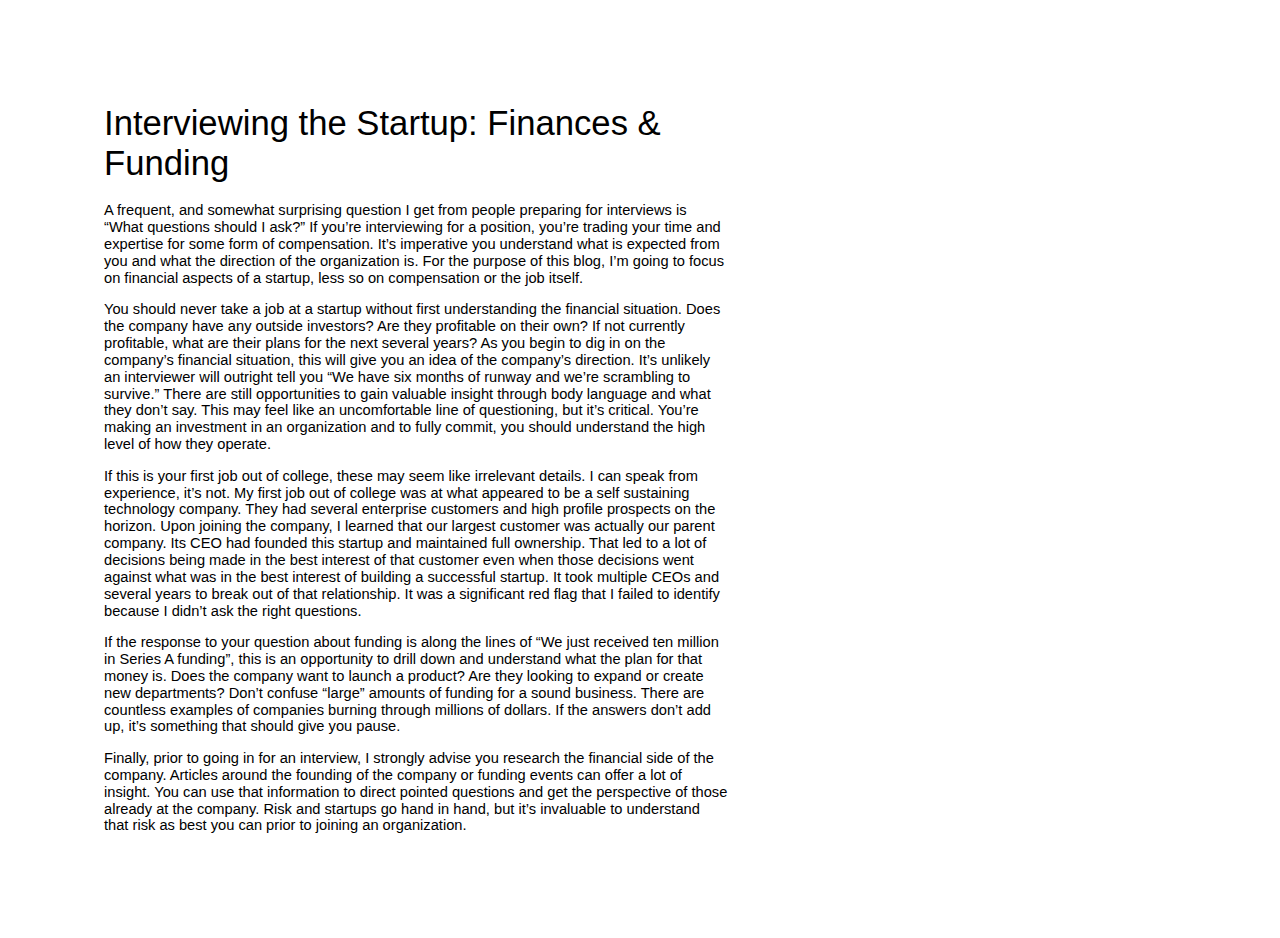
<file: articles/interviewing-the-startup.html>
<html><head><meta content="text/html; charset=UTF-8" http-equiv="content-type"><style type="text/css">ol{margin:0;padding:0}table td,table th{padding:0}.c1{color:#000000;font-weight:400;text-decoration:none;vertical-align:baseline;font-size:11pt;font-family:"Arial";font-style:normal}.c5{color:#000000;font-weight:400;text-decoration:none;vertical-align:baseline;font-size:26pt;font-family:"Arial";font-style:normal}.c4{padding-top:0pt;padding-bottom:3pt;line-height:1.15;page-break-after:avoid;orphans:2;widows:2;text-align:left}.c2{padding-top:0pt;padding-bottom:0pt;line-height:1.15;orphans:2;widows:2;text-align:left}.c0{background-color:#ffffff;max-width:468pt;padding:72pt 72pt 72pt 72pt}.c3{height:11pt}.title{padding-top:0pt;color:#000000;font-size:26pt;padding-bottom:3pt;font-family:"Arial";line-height:1.15;page-break-after:avoid;orphans:2;widows:2;text-align:left}.subtitle{padding-top:0pt;color:#666666;font-size:15pt;padding-bottom:16pt;font-family:"Arial";line-height:1.15;page-break-after:avoid;orphans:2;widows:2;text-align:left}li{color:#000000;font-size:11pt;font-family:"Arial"}p{margin:0;color:#000000;font-size:11pt;font-family:"Arial"}h1{padding-top:20pt;color:#000000;font-size:20pt;padding-bottom:6pt;font-family:"Arial";line-height:1.15;page-break-after:avoid;orphans:2;widows:2;text-align:left}h2{padding-top:18pt;color:#000000;font-size:16pt;padding-bottom:6pt;font-family:"Arial";line-height:1.15;page-break-after:avoid;orphans:2;widows:2;text-align:left}h3{padding-top:16pt;color:#434343;font-size:14pt;padding-bottom:4pt;font-family:"Arial";line-height:1.15;page-break-after:avoid;orphans:2;widows:2;text-align:left}h4{padding-top:14pt;color:#666666;font-size:12pt;padding-bottom:4pt;font-family:"Arial";line-height:1.15;page-break-after:avoid;orphans:2;widows:2;text-align:left}h5{padding-top:12pt;color:#666666;font-size:11pt;padding-bottom:4pt;font-family:"Arial";line-height:1.15;page-break-after:avoid;orphans:2;widows:2;text-align:left}h6{padding-top:12pt;color:#666666;font-size:11pt;padding-bottom:4pt;font-family:"Arial";line-height:1.15;page-break-after:avoid;font-style:italic;orphans:2;widows:2;text-align:left}</style></head><body class="c0"><p class="c4 title" id="h.e4qdui13q580"><span class="c5">Interviewing the Startup: Finances &amp; Funding</span></p><p class="c2 c3"><span class="c1"></span></p><p class="c2"><span class="c1">A frequent, and somewhat surprising question I get from people preparing for interviews is &ldquo;What questions should I ask?&rdquo; If you&rsquo;re interviewing for a position, you&rsquo;re trading your time and expertise for some form of compensation. It&rsquo;s imperative you understand what is expected from you and what the direction of the organization is. For the purpose of this blog, I&rsquo;m going to focus on financial aspects of a startup, less so on compensation or the job itself. </span></p><p class="c2 c3"><span class="c1"></span></p><p class="c2"><span class="c1">You should never take a job at a startup without first understanding the financial situation. Does the company have any outside investors? Are they profitable on their own? If not currently profitable, what are their plans for the next several years? As you begin to dig in on the company&rsquo;s financial situation, this will give you an idea of the company&rsquo;s direction. It&rsquo;s unlikely an interviewer will outright tell you &ldquo;We have six months of runway and we&rsquo;re scrambling to survive.&rdquo; There are still opportunities to gain valuable insight through body language and what they don&rsquo;t say. This may feel like an uncomfortable line of questioning, but it&rsquo;s critical. You&rsquo;re making an investment in an organization and to fully commit, you should understand the high level of how they operate.</span></p><p class="c2 c3"><span class="c1"></span></p><p class="c2"><span class="c1">If this is your first job out of college, these may seem like irrelevant details. I can speak from experience, it&rsquo;s not. My first job out of college was at what appeared to be a self sustaining technology company. They had several enterprise customers and high profile prospects on the horizon. Upon joining the company, I learned that our largest customer was actually our parent company. Its CEO had founded this startup and maintained full ownership. That led to a lot of decisions being made in the best interest of that customer even when those decisions went against what was in the best interest of building a successful startup. It took multiple CEOs and several years to break out of that relationship. It was a significant red flag that I failed to identify because I didn&rsquo;t ask the right questions.</span></p><p class="c2 c3"><span class="c1"></span></p><p class="c2"><span class="c1">If the response to your question about funding is along the lines of &ldquo;We just received ten million in Series A funding&rdquo;, this is an opportunity to drill down and understand what the plan for that money is. Does the company want to launch a product? Are they looking to expand or create new departments? Don&rsquo;t confuse &ldquo;large&rdquo; amounts of funding for a sound business. There are countless examples of companies burning through millions of dollars. If the answers don&rsquo;t add up, it&rsquo;s something that should give you pause.</span></p><p class="c2 c3"><span class="c1"></span></p><p class="c2"><span class="c1">Finally, prior to going in for an interview, I strongly advise you research the financial side of the company. Articles around the founding of the company or funding events can offer a lot of insight. You can use that information to direct pointed questions and get the perspective of those already at the company. Risk and startups go hand in hand, but it&rsquo;s invaluable to understand that risk as best you can prior to joining an organization.</span></p></body></html>
</file>
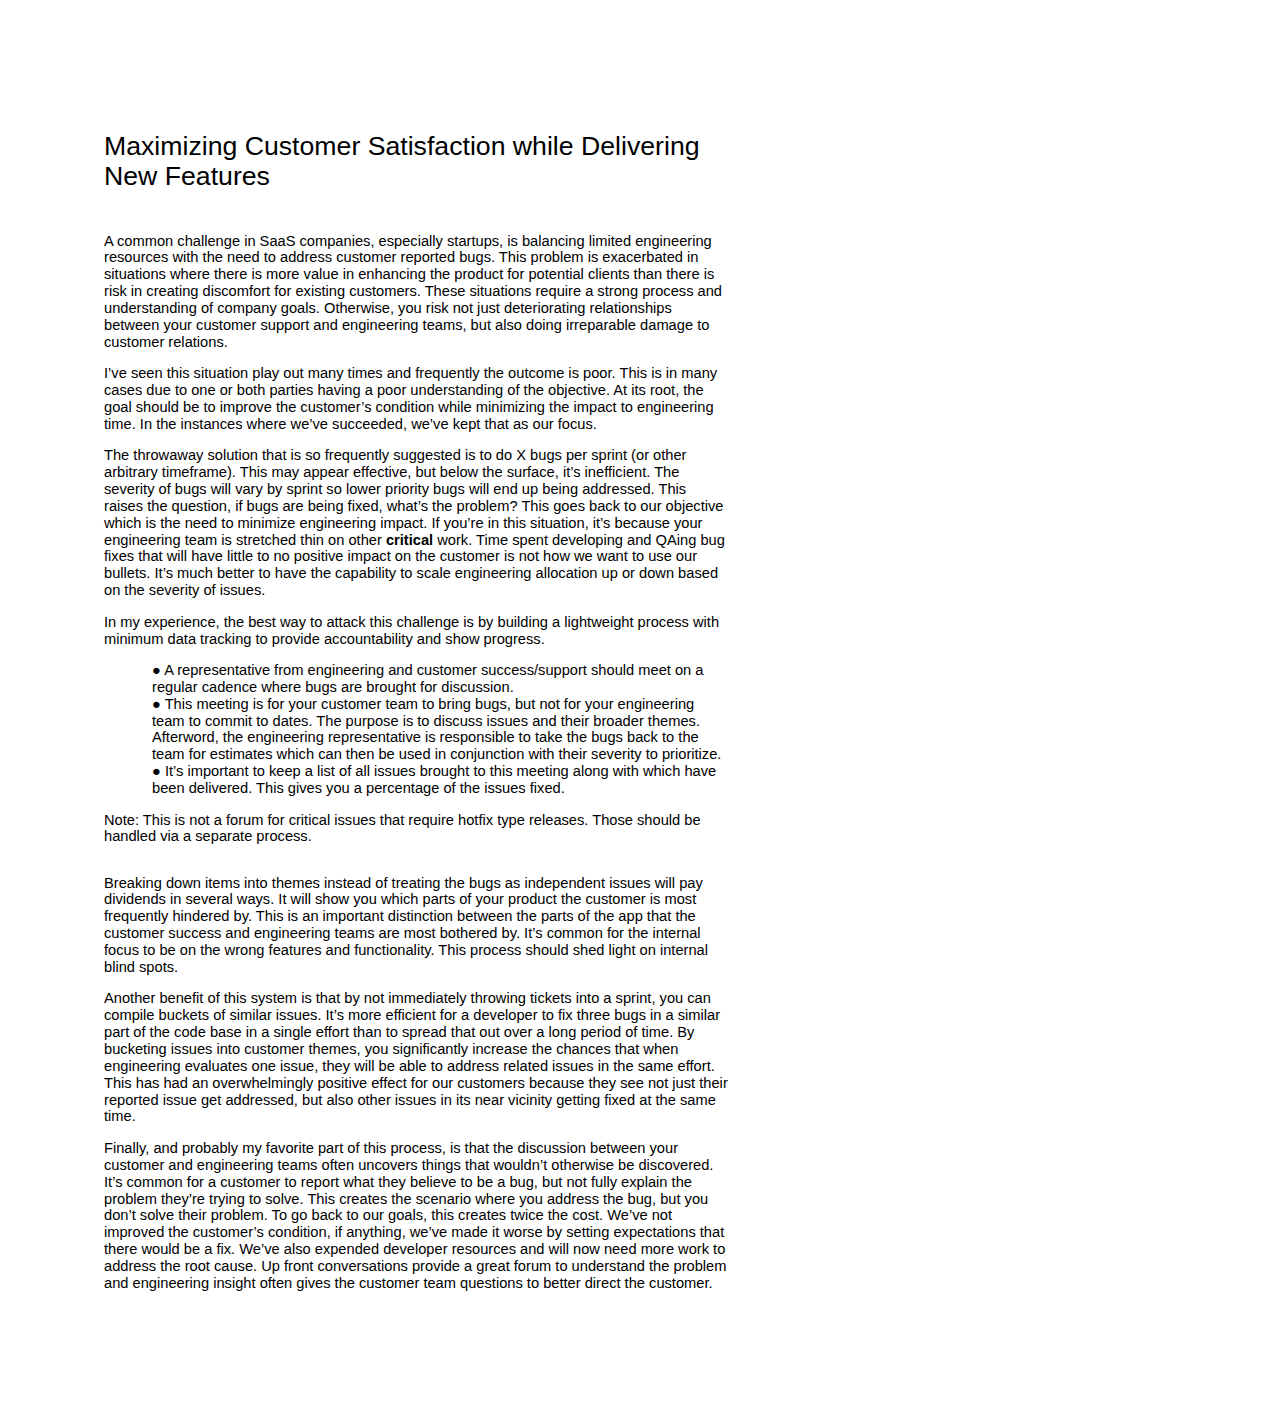
<file: articles/maximizing-customer-satisfaction.html>
<html><head><meta content="text/html; charset=UTF-8" http-equiv="content-type"><style type="text/css">ul.lst-kix_psapj4z5sjrs-5{list-style-type:none}ul.lst-kix_psapj4z5sjrs-4{list-style-type:none}ul.lst-kix_psapj4z5sjrs-3{list-style-type:none}ul.lst-kix_psapj4z5sjrs-2{list-style-type:none}.lst-kix_psapj4z5sjrs-8>li:before{content:"\0025a0  "}ul.lst-kix_psapj4z5sjrs-8{list-style-type:none}ul.lst-kix_psapj4z5sjrs-7{list-style-type:none}ul.lst-kix_psapj4z5sjrs-6{list-style-type:none}.lst-kix_psapj4z5sjrs-1>li:before{content:"\0025cb  "}.lst-kix_psapj4z5sjrs-2>li:before{content:"\0025a0  "}.lst-kix_psapj4z5sjrs-3>li:before{content:"\0025cf  "}.lst-kix_psapj4z5sjrs-0>li:before{content:"\0025cf  "}.lst-kix_psapj4z5sjrs-4>li:before{content:"\0025cb  "}.lst-kix_psapj4z5sjrs-6>li:before{content:"\0025cf  "}.lst-kix_psapj4z5sjrs-7>li:before{content:"\0025cb  "}ul.lst-kix_psapj4z5sjrs-1{list-style-type:none}ul.lst-kix_psapj4z5sjrs-0{list-style-type:none}.lst-kix_psapj4z5sjrs-5>li:before{content:"\0025a0  "}ol{margin:0;padding:0}table td,table th{padding:0}.c8{padding-top:20pt;padding-bottom:6pt;line-height:1.15;page-break-after:avoid;orphans:2;widows:2;text-align:left}.c0{color:#000000;font-weight:400;text-decoration:none;vertical-align:baseline;font-size:11pt;font-family:"Arial";font-style:normal}.c5{color:#000000;font-weight:400;text-decoration:none;vertical-align:baseline;font-size:20pt;font-family:"Arial";font-style:normal}.c1{padding-top:0pt;padding-bottom:0pt;line-height:1.15;orphans:2;widows:2;text-align:left}.c7{background-color:#ffffff;max-width:468pt;padding:72pt 72pt 72pt 72pt}.c6{padding:0;margin:0}.c2{margin-left:36pt;padding-left:0pt}.c4{font-weight:700}.c3{height:11pt}.title{padding-top:0pt;color:#000000;font-size:26pt;padding-bottom:3pt;font-family:"Arial";line-height:1.15;page-break-after:avoid;orphans:2;widows:2;text-align:left}.subtitle{padding-top:0pt;color:#666666;font-size:15pt;padding-bottom:16pt;font-family:"Arial";line-height:1.15;page-break-after:avoid;orphans:2;widows:2;text-align:left}li{color:#000000;font-size:11pt;font-family:"Arial"}p{margin:0;color:#000000;font-size:11pt;font-family:"Arial"}h1{padding-top:20pt;color:#000000;font-size:20pt;padding-bottom:6pt;font-family:"Arial";line-height:1.15;page-break-after:avoid;orphans:2;widows:2;text-align:left}h2{padding-top:18pt;color:#000000;font-size:16pt;padding-bottom:6pt;font-family:"Arial";line-height:1.15;page-break-after:avoid;orphans:2;widows:2;text-align:left}h3{padding-top:16pt;color:#434343;font-size:14pt;padding-bottom:4pt;font-family:"Arial";line-height:1.15;page-break-after:avoid;orphans:2;widows:2;text-align:left}h4{padding-top:14pt;color:#666666;font-size:12pt;padding-bottom:4pt;font-family:"Arial";line-height:1.15;page-break-after:avoid;orphans:2;widows:2;text-align:left}h5{padding-top:12pt;color:#666666;font-size:11pt;padding-bottom:4pt;font-family:"Arial";line-height:1.15;page-break-after:avoid;orphans:2;widows:2;text-align:left}h6{padding-top:12pt;color:#666666;font-size:11pt;padding-bottom:4pt;font-family:"Arial";line-height:1.15;page-break-after:avoid;font-style:italic;orphans:2;widows:2;text-align:left}</style></head><body class="c7"><h1 class="c8" id="h.cdwc2jt80ila"><span class="c5">Maximizing Customer Satisfaction while Delivering New Features </span></h1><p class="c1 c3"><span class="c0"></span></p><p class="c1"><span class="c0">A common challenge in SaaS companies, especially startups, is balancing limited engineering resources with the need to address customer reported bugs. This problem is exacerbated in situations where there is more value in enhancing the product for potential clients than there is risk in creating discomfort for existing customers. These situations require a strong process and understanding of company goals. Otherwise, you risk not just deteriorating relationships between your customer support and engineering teams, but also doing irreparable damage to customer relations. </span></p><p class="c1 c3"><span class="c0"></span></p><p class="c1"><span class="c0">I&rsquo;ve seen this situation play out many times and frequently the outcome is poor. This is in many cases due to one or both parties having a poor understanding of the objective. At its root, the goal should be to improve the customer&rsquo;s condition while minimizing the impact to engineering time. In the instances where we&rsquo;ve succeeded, we&rsquo;ve kept that as our focus.</span></p><p class="c1 c3"><span class="c0"></span></p><p class="c1"><span>The throwaway solution that is so frequently suggested is to do X bugs per sprint (or other arbitrary timeframe). This may appear effective, but below the surface, it&rsquo;s inefficient. The severity of bugs will vary by sprint so lower priority bugs will end up being addressed. This raises the question, if bugs are being fixed, what&rsquo;s the problem? This goes back to our objective which is the need to minimize engineering impact. If you&rsquo;re in this situation, it&rsquo;s because your engineering team is stretched thin on other </span><span class="c4">critical</span><span class="c0">&nbsp;work. Time spent developing and QAing bug fixes that will have little to no positive impact on the customer is not how we want to use our bullets. It&rsquo;s much better to have the capability to scale engineering allocation up or down based on the severity of issues.</span></p><p class="c1 c3"><span class="c0"></span></p><p class="c1"><span class="c0">In my experience, the best way to attack this challenge is by building a lightweight process with minimum data tracking to provide accountability and show progress.</span></p><p class="c1 c3"><span class="c0"></span></p><ul class="c6 lst-kix_psapj4z5sjrs-0 start"><li class="c1 c2"><span class="c0">A representative from engineering and customer success/support should meet on a regular cadence where bugs are brought for discussion.</span></li><li class="c1 c2"><span class="c0">This meeting is for your customer team to bring bugs, but not for your engineering team to commit to dates. The purpose is to discuss issues and their broader themes. Afterword, the engineering representative is responsible to take the bugs back to the team for estimates which can then be used in conjunction with their severity to prioritize.</span></li><li class="c1 c2"><span class="c0">It&rsquo;s important to keep a list of all issues brought to this meeting along with which have been delivered. This gives you a percentage of the issues fixed.</span></li></ul><p class="c1 c3"><span class="c0"></span></p><p class="c1"><span class="c0">Note: This is not a forum for critical issues that require hotfix type releases. Those should be handled via a separate process.</span></p><p class="c1 c3"><span class="c0"></span></p><p class="c1 c3"><span class="c0"></span></p><p class="c1"><span class="c0">Breaking down items into themes instead of treating the bugs as independent issues will pay dividends in several ways. It will show you which parts of your product the customer is most frequently hindered by. This is an important distinction between the parts of the app that the customer success and engineering teams are most bothered by. It&rsquo;s common for the internal focus to be on the wrong features and functionality. This process should shed light on internal blind spots.</span></p><p class="c1 c3"><span class="c0"></span></p><p class="c1"><span class="c0">Another benefit of this system is that by not immediately throwing tickets into a sprint, you can compile buckets of similar issues. It&rsquo;s more efficient for a developer to fix three bugs in a similar part of the code base in a single effort than to spread that out over a long period of time. By bucketing issues into customer themes, you significantly increase the chances that when engineering evaluates one issue, they will be able to address related issues in the same effort. This has had an overwhelmingly positive effect for our customers because they see not just their reported issue get addressed, but also other issues in its near vicinity getting fixed at the same time.</span></p><p class="c1 c3"><span class="c0"></span></p><p class="c1"><span class="c0">Finally, and probably my favorite part of this process, is that the discussion between your customer and engineering teams often uncovers things that wouldn&rsquo;t otherwise be discovered. It&rsquo;s common for a customer to report what they believe to be a bug, but not fully explain the problem they&rsquo;re trying to solve. This creates the scenario where you address the bug, but you don&rsquo;t solve their problem. To go back to our goals, this creates twice the cost. We&rsquo;ve not improved the customer&rsquo;s condition, if anything, we&rsquo;ve made it worse by setting expectations that there would be a fix. We&rsquo;ve also expended developer resources and will now need more work to address the root cause. Up front conversations provide a great forum to understand the problem and engineering insight often gives the customer team questions to better direct the customer.</span></p><p class="c1 c3"><span class="c0"></span></p><p class="c1 c3"><span class="c0"></span></p></body></html>
</file>
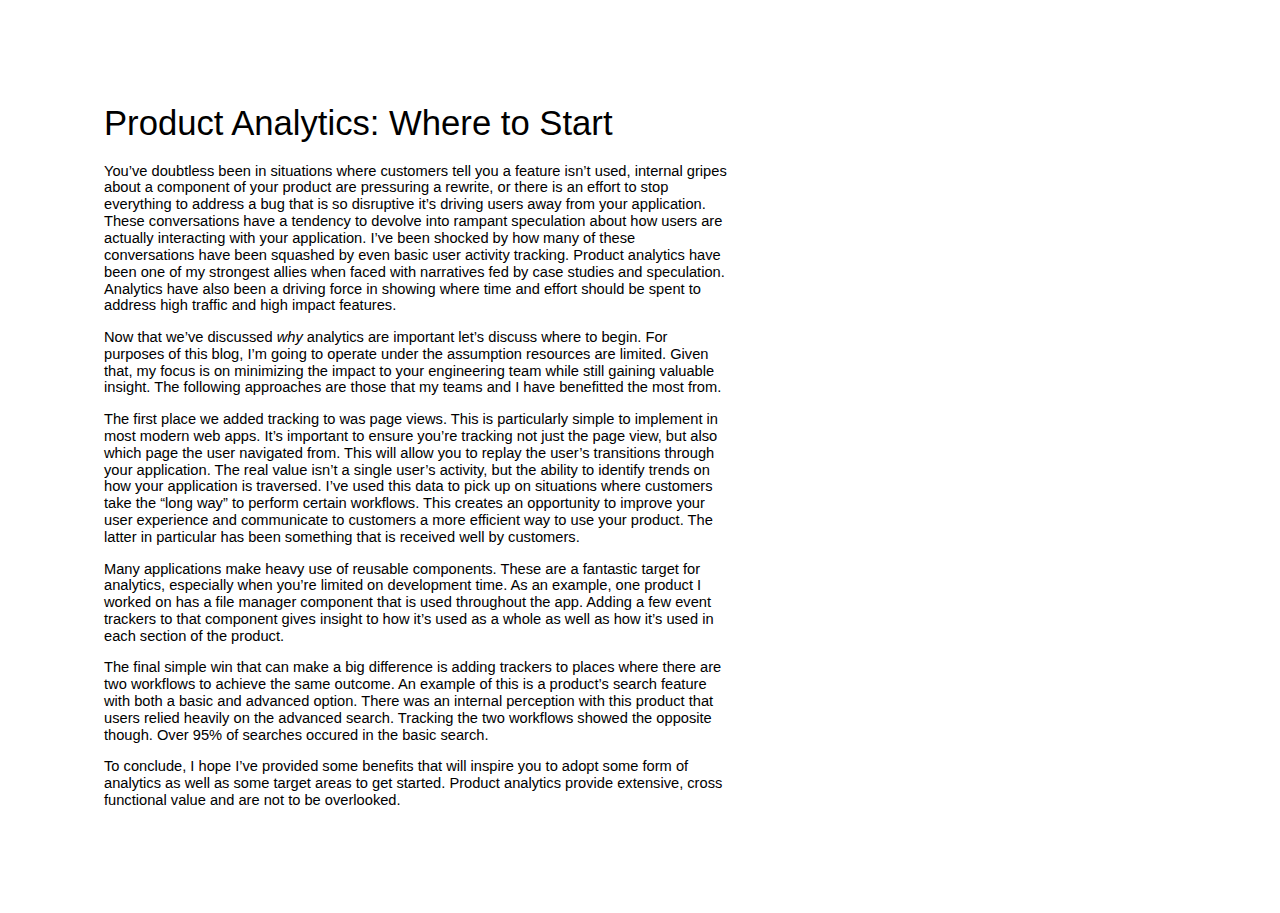
<file: articles/start-product-analytics.html>
<html><head><meta content="text/html; charset=UTF-8" http-equiv="content-type"><style type="text/css">.lst-kix_vnlx9mge6u1v-2>li:before{content:"\0025a0  "}.lst-kix_vnlx9mge6u1v-1>li:before{content:"\0025cb  "}.lst-kix_vnlx9mge6u1v-3>li:before{content:"\0025cf  "}ul.lst-kix_vnlx9mge6u1v-8{list-style-type:none}ul.lst-kix_vnlx9mge6u1v-7{list-style-type:none}.lst-kix_vnlx9mge6u1v-6>li:before{content:"\0025cf  "}.lst-kix_vnlx9mge6u1v-7>li:before{content:"\0025cb  "}.lst-kix_vnlx9mge6u1v-0>li:before{content:"\0025cf  "}.lst-kix_vnlx9mge6u1v-8>li:before{content:"\0025a0  "}ul.lst-kix_vnlx9mge6u1v-6{list-style-type:none}ul.lst-kix_vnlx9mge6u1v-5{list-style-type:none}ul.lst-kix_vnlx9mge6u1v-4{list-style-type:none}.lst-kix_vnlx9mge6u1v-5>li:before{content:"\0025a0  "}ul.lst-kix_vnlx9mge6u1v-3{list-style-type:none}ul.lst-kix_vnlx9mge6u1v-2{list-style-type:none}.lst-kix_vnlx9mge6u1v-4>li:before{content:"\0025cb  "}ul.lst-kix_vnlx9mge6u1v-1{list-style-type:none}ul.lst-kix_vnlx9mge6u1v-0{list-style-type:none}ol{margin:0;padding:0}table td,table th{padding:0}.c6{padding-top:0pt;padding-bottom:3pt;line-height:1.15;page-break-after:avoid;orphans:2;widows:2;text-align:left}.c0{color:#000000;font-weight:400;text-decoration:none;vertical-align:baseline;font-size:11pt;font-family:"Arial";font-style:normal}.c5{color:#000000;font-weight:400;text-decoration:none;vertical-align:baseline;font-size:26pt;font-family:"Arial";font-style:normal}.c1{padding-top:0pt;padding-bottom:0pt;line-height:1.15;orphans:2;widows:2;text-align:left}.c3{background-color:#ffffff;max-width:468pt;padding:72pt 72pt 72pt 72pt}.c2{height:11pt}.c4{font-style:italic}.title{padding-top:0pt;color:#000000;font-size:26pt;padding-bottom:3pt;font-family:"Arial";line-height:1.15;page-break-after:avoid;orphans:2;widows:2;text-align:left}.subtitle{padding-top:0pt;color:#666666;font-size:15pt;padding-bottom:16pt;font-family:"Arial";line-height:1.15;page-break-after:avoid;orphans:2;widows:2;text-align:left}li{color:#000000;font-size:11pt;font-family:"Arial"}p{margin:0;color:#000000;font-size:11pt;font-family:"Arial"}h1{padding-top:20pt;color:#000000;font-size:20pt;padding-bottom:6pt;font-family:"Arial";line-height:1.15;page-break-after:avoid;orphans:2;widows:2;text-align:left}h2{padding-top:18pt;color:#000000;font-size:16pt;padding-bottom:6pt;font-family:"Arial";line-height:1.15;page-break-after:avoid;orphans:2;widows:2;text-align:left}h3{padding-top:16pt;color:#434343;font-size:14pt;padding-bottom:4pt;font-family:"Arial";line-height:1.15;page-break-after:avoid;orphans:2;widows:2;text-align:left}h4{padding-top:14pt;color:#666666;font-size:12pt;padding-bottom:4pt;font-family:"Arial";line-height:1.15;page-break-after:avoid;orphans:2;widows:2;text-align:left}h5{padding-top:12pt;color:#666666;font-size:11pt;padding-bottom:4pt;font-family:"Arial";line-height:1.15;page-break-after:avoid;orphans:2;widows:2;text-align:left}h6{padding-top:12pt;color:#666666;font-size:11pt;padding-bottom:4pt;font-family:"Arial";line-height:1.15;page-break-after:avoid;font-style:italic;orphans:2;widows:2;text-align:left}</style></head><body class="c3"><p class="c6 title" id="h.rhgk4xg5ygm4"><span class="c5">Product Analytics: Where to Start</span></p><p class="c1 c2"><span class="c0"></span></p><p class="c1"><span class="c0">You&rsquo;ve doubtless been in situations where customers tell you a feature isn&rsquo;t used, internal gripes about a component of your product are pressuring a rewrite, or there is an effort to stop everything to address a bug that is so disruptive it&rsquo;s driving users away from your application. These conversations have a tendency to devolve into rampant speculation about how users are actually interacting with your application. I&rsquo;ve been shocked by how many of these conversations have been squashed by even basic user activity tracking. Product analytics have been one of my strongest allies when faced with narratives fed by case studies and speculation. Analytics have also been a driving force in showing where time and effort should be spent to address high traffic and high impact features.</span></p><p class="c1 c2"><span class="c0"></span></p><p class="c1"><span>Now that we&rsquo;ve discussed </span><span class="c4">why</span><span class="c0">&nbsp;analytics are important let&rsquo;s discuss where to begin. For purposes of this blog, I&rsquo;m going to operate under the assumption resources are limited. Given that, my focus is on minimizing the impact to your engineering team while still gaining valuable insight. The following approaches are those that my teams and I have benefitted the most from.</span></p><p class="c1 c2"><span class="c0"></span></p><p class="c1"><span class="c0">The first place we added tracking to was page views. This is particularly simple to implement in most modern web apps. It&rsquo;s important to ensure you&rsquo;re tracking not just the page view, but also which page the user navigated from. This will allow you to replay the user&rsquo;s transitions through your application. The real value isn&rsquo;t a single user&rsquo;s activity, but the ability to identify trends on how your application is traversed. I&rsquo;ve used this data to pick up on situations where customers take the &ldquo;long way&rdquo; to perform certain workflows. This creates an opportunity to improve your user experience and communicate to customers a more efficient way to use your product. The latter in particular has been something that is received well by customers.</span></p><p class="c1 c2"><span class="c0"></span></p><p class="c1"><span class="c0">Many applications make heavy use of reusable components. These are a fantastic target for analytics, especially when you&rsquo;re limited on development time. As an example, one product I worked on has a file manager component that is used throughout the app. Adding a few event trackers to that component gives insight to how it&rsquo;s used as a whole as well as how it&rsquo;s used in each section of the product.</span></p><p class="c1 c2"><span class="c0"></span></p><p class="c1"><span class="c0">The final simple win that can make a big difference is adding trackers to places where there are two workflows to achieve the same outcome. An example of this is a product&rsquo;s search feature with both a basic and advanced option. There was an internal perception with this product that users relied heavily on the advanced search. Tracking the two workflows showed the opposite though. Over 95% of searches occured in the basic search. </span></p><p class="c1 c2"><span class="c0"></span></p><p class="c1"><span class="c0">To conclude, I hope I&rsquo;ve provided some benefits that will inspire you to adopt some form of analytics as well as some target areas to get started. Product analytics provide extensive, cross functional value and are not to be overlooked.</span></p></body></html>
</file>
